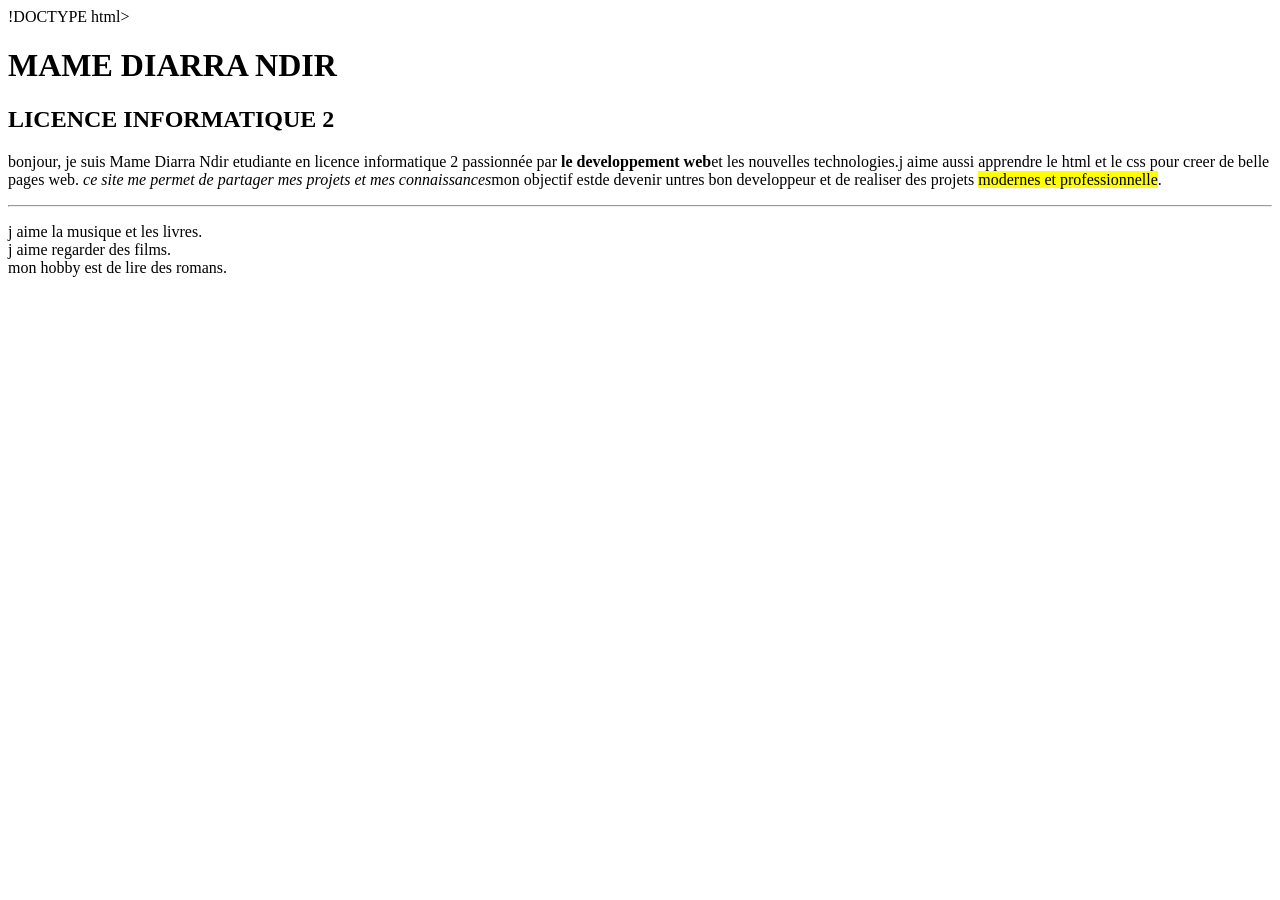
<file: index.HTML>
!DOCTYPE html>
<html lang="en">
<head>
    <meta charset="UTF-8">
    <meta name="viewport" content="width=device-width, initial-scale=1.0">
    <title>document</title>
</head>
<body>
    <h1>MAME DIARRA NDIR</h1>
    <H2>LICENCE INFORMATIQUE 2</H2>
    <P>bonjour, je suis Mame Diarra Ndir etudiante en licence informatique 2 passionnée par <STrong>le developpement web</STrong>et les nouvelles technologies.j aime aussi apprendre le html et le css pour creer de belle pages web. <em>ce site me permet de partager mes projets et mes connaissances</em>mon objectif estde devenir untres bon developpeur et de realiser des projets <mark>modernes et professionnelle</mark>.</P>
    <hr>
    <p>j aime la musique et les livres. <br>j aime regarder des films. <br>mon hobby est de lire des romans.</p>
    
</body>
</html>
</file>
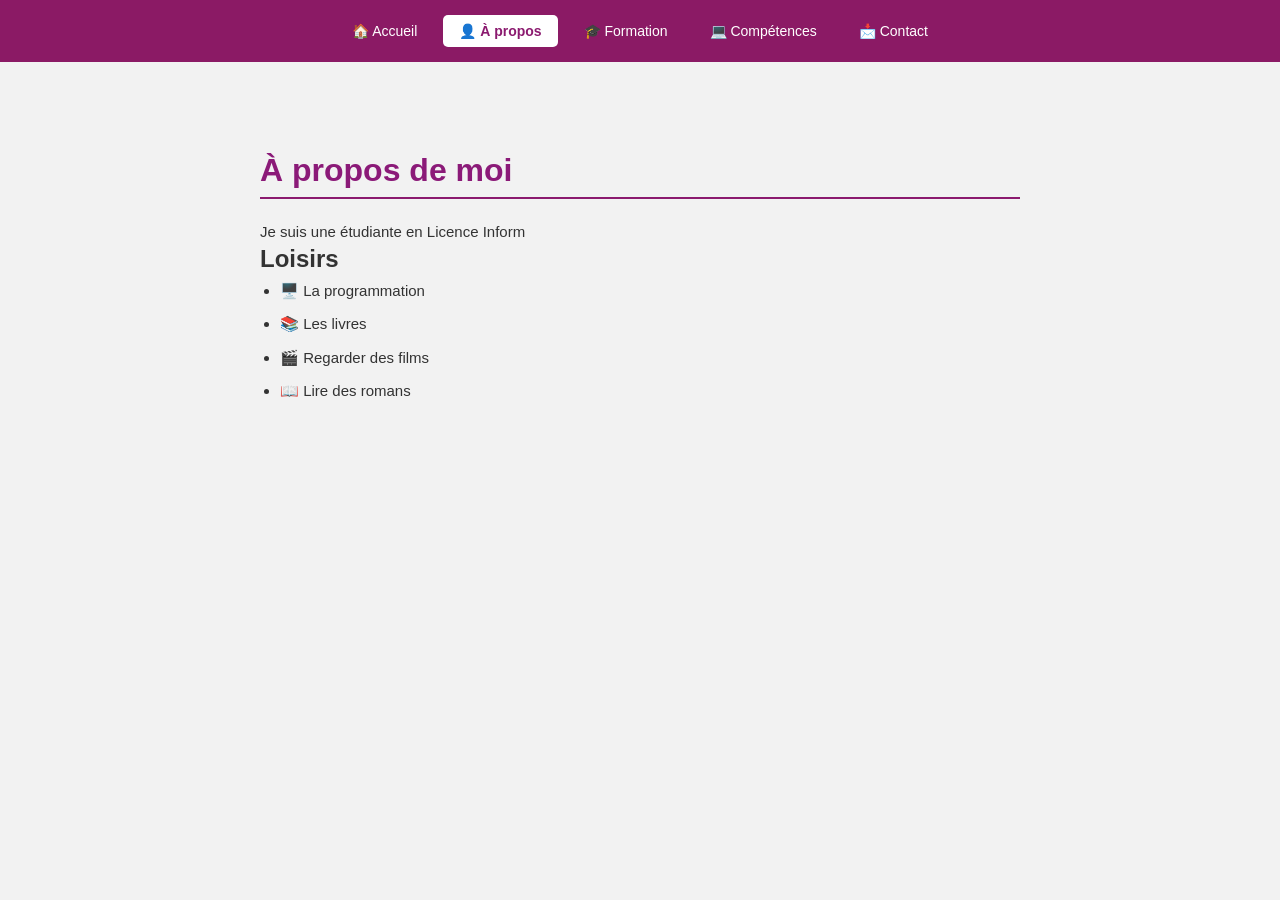
<file: apropos.HTML>
<!DOCTYPE html>
<html lang="fr">
<head>
    <meta charset="UTF-8">
    <meta name="viewport" content="width=device-width, initial-scale=1.0">
    <title>À propos - Mame Diarra</title>
    <link rel="stylesheet" href="style.css">
</head>
<body>

    <nav>
        <a href="accueil.HTML">🏠 Accueil</a>
        <a href="apropos.html" class="active">👤 À propos</a>
        <a href="formation.html">🎓 Formation</a>
        <a href="competences.html">💻 Compétences</a>
        <a href="contact.html">📩 Contact</a>
    </nav>

    <div class="page">
        <h1>À propos de moi</h1>
        <p id="texte-anime"></p> 
        <script src="script.js"></script>
        <h2>Loisirs</h2>
        <ul>
            <li>🖥️ La programmation</li>
            <li>📚 Les livres</li>
            <li>🎬 Regarder des films</li>
            <li>📖 Lire des romans</li>
        </ul>
    </div>

</body>
</html>
</file>
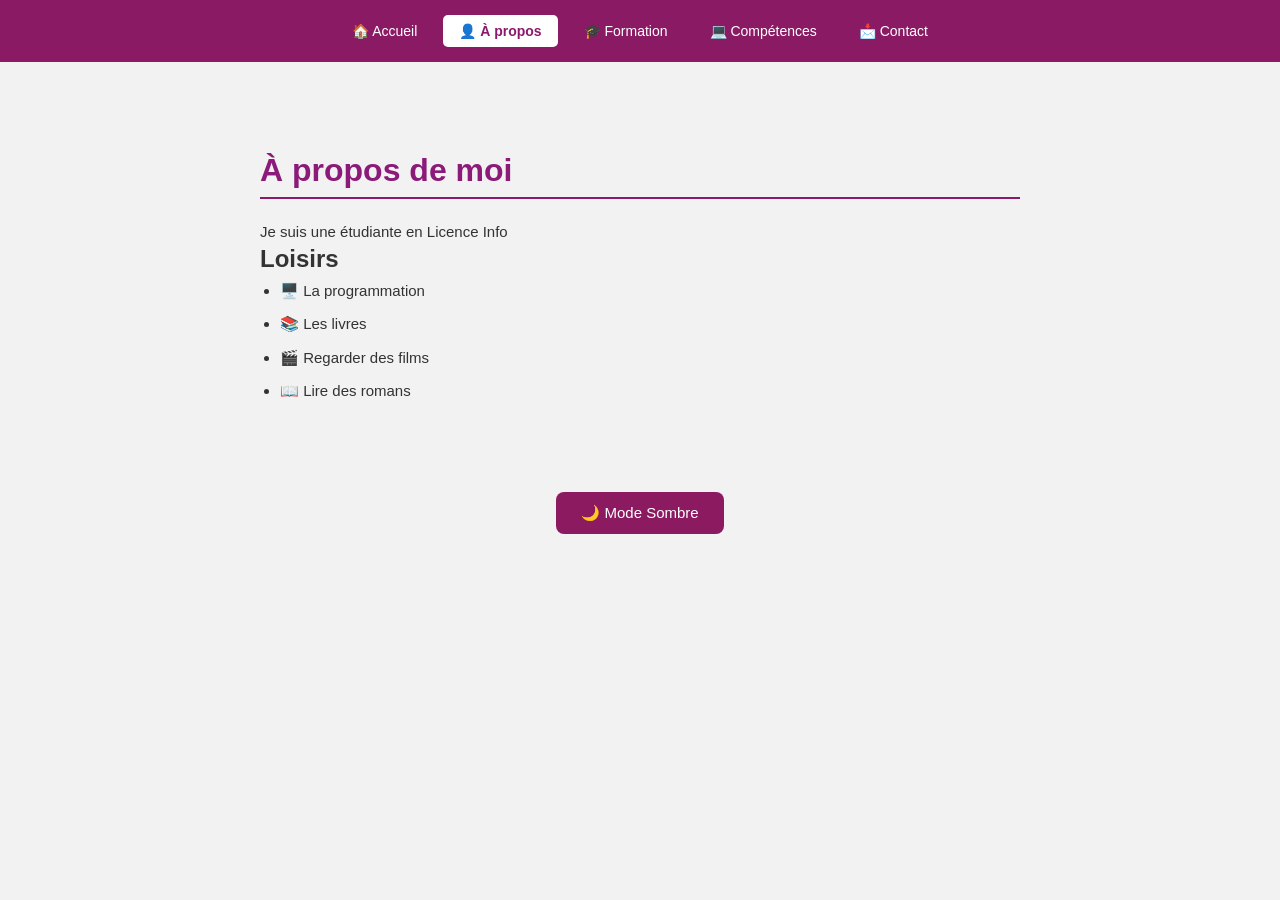
<file: apropos.html>
<!DOCTYPE html>
<html lang="fr">
<head>
    <meta charset="UTF-8">
    <meta name="viewport" content="width=device-width, initial-scale=1.0">
    <title>À propos - Mame Diarra</title>
    <link rel="stylesheet" href="style.css">
</head>
<body>

    <nav>
        <a href="accueil.html">🏠 Accueil</a>
        <a href="apropos.html" class="active">👤 À propos</a>
        <a href="formation.html">🎓 Formation</a>
        <a href="competences.html">💻 Compétences</a>
        <a href="contact.html">📩 Contact</a>
    </nav>

    <div class="page">
        <h1>À propos de moi</h1>
        <p id="texte-anime"></p> 
        <script src="script.js"></script>
        <h2>Loisirs</h2>
        <ul>
            <li>🖥️ La programmation</li>
            <li>📚 Les livres</li>
            <li>🎬 Regarder des films</li>
            <li>📖 Lire des romans</li>
        </ul>
    </div>
<div style="text-align:center; padding:10px;">
    <button id="btnMode">🌙 Mode Sombre</button>
</div>
    <script src="script.js"></script>
</body>
</body>
</html>
</file>
<file: style.css>
* {
    margin: 0;
    padding: 0;
    box-sizing: border-box;
    font-family: Arial, sans-serif;
}

body {
    background-color: #f2f2f2;
}

.cv {
    max-width: 900px;
    background-color: white;
    margin: 30px auto;
    display: flex;
    border-radius: 10px;
    overflow: hidden;
    box-shadow: 0 0 15px rgba(0,0,0,0.2);
}

/* COLONNE GAUCHE */
.left {
    width: 35%;
    background-color: #8b1a58;
    color: white;
    padding: 30px;
}

.photo {
    width: 150px;
    height: 150px;
    border-radius: 50%;
    margin: 0 auto 20px auto;
    overflow: hidden;
    border: 4px solid white;
}

.photo img {
    width: 100%;
    height: 100%;
    object-fit: cover;
}

.left h1 {
    text-align: center;
    font-size: 18px;
    margin-bottom: 5px;
}

.left .titre {
    text-align: center;
    font-size: 13px;
    margin-bottom: 20px;
    opacity: 0.85;
}

.left h2 {
    border-bottom: 2px solid white;
    color: white;
    padding-bottom: 5px;
    margin-top: 25px;
    margin-bottom: 10px;
    font-size: 15px;
    text-transform: uppercase;
}

.left p {
    font-size: 13px;
    margin-bottom: 6px;
    line-height: 1.6;
}

.left ul {
    padding-left: 18px;
}

.left li {
    margin-bottom: 8px;
    font-size: 13px;
}

/* COLONNE DROITE */
.right {
    width: 65%;
    padding: 35px 30px;
    background-color: #fff;
}

.right h2 {
    color: #8b1a52;
    border-bottom: 2px solid #8b1a52;
    padding-bottom: 5px;
    margin-top: 25px;
    margin-bottom: 12px;
    font-size: 16px;
    text-transform: uppercase;
}

.right h2:first-child {
    margin-top: 0;
}

.right p {
    font-size: 14px;
    line-height: 1.7;
    color: #333;
}

.right ul {
    padding-left: 20px;
}

.right li {
    margin-bottom: 8px;
    font-size: 14px;
    color: #333;
    line-height: 1.5;
}

.boutons {
    display: flex;
    justify-content: center;
    gap: 20px;
    margin: 20px auto;
}

button {
    padding: 12px 30px;
    background-color: #8b1a58;
    color: white;
    border: none;
    border-radius: 8px;
    font-size: 16px;
    cursor: pointer;
}

button:hover {
    background-color: #5a1041;
}

@media print {
    .boutons {
        display: none;
    }
}
 nav {
    background-color: #8b1a60;
    display: flex;
    justify-content: center;
    gap: 10px;
    padding: 15px;
}

nav a {
    color: white;
    text-decoration: none;
    padding: 8px 16px;
    border-radius: 5px;
    font-size: 14px;
}

nav a:hover {
    background-color: #5a103b;
}

nav a.active {
    background-color: white;
    color: #8b1a6f;
    font-weight: bold;
}
    * {
    margin: 0;
    padding: 0;
    box-sizing: border-box;
    font-family: Arial, sans-serif;
}

body {
    background-color: #f2f2f2;
}

/* NAVIGATION */
nav {
    background-color: #8b1a65;
    display: flex;
    justify-content: center;
    gap: 10px;
    padding: 15px;
}

nav a {
    color: white;
    text-decoration: none;
    padding: 8px 16px;
    border-radius: 5px;
    font-size: 14px;
}

nav a:hover {
    background-color: #5a104e;
}

nav a.active {
    background-color: white;
    color: #8b1a6f;
    font-weight: bold;
}

/* PAGES */
.page {
    max-width: 800px;
    margin: 40px auto;
    padding: 20px;
}

/* ACCUEIL */
.accueil {
    text-align: center;
}

.accueil .photo {
    width: 180px;
    height: 180px;
    border-radius: 50%;
    overflow: hidden;
    margin: 0 auto 20px auto;
    border: 5px solid #8b1a72;
}

.accueil .photo img {
    width: 100%;
    height: 100%;
    object-fit: cover;
}

.accueil h1 {
    font-size: 28px;
    color: #8b1a6f;
    margin-bottom: 10px;
}

.accueil .titre {
    font-size: 16px;
    color: #666;
    margin-bottom: 15px;
}

.accueil .description {
    font-size: 15px;
    margin-bottom: 25px;
}

/* BOUTON */
.btn {
    background-color: #8b1a69;
    color: white;
    padding: 12px 25px;
    border-radius: 8px;
    text-decoration: none;
    font-size: 15px;
}

.btn:hover {
    background-color: #5a1056;
}

/* TITRES */
h1 {
    color: #8b1a78;
    border-bottom: 2px solid #8b1a6f;
    padding-bottom: 8px;
    margin-bottom: 20px;
    margin-top: 30px;
}

h2 {
    color: #333;
    margin-bottom: 5px;
}

p, li {
    font-size: 15px;
    line-height: 1.7;
    color: #333;
}

ul {
    padding-left: 20px;
}

li {
    margin-bottom: 8px;
}

/* CARTES */
.carte {
    background-color: white;
    border-left: 5px solid #8b1a82;
    padding: 20px;
    border-radius: 8px;
    margin-bottom: 15px;
    box-shadow: 0 2px 8px rgba(0,0,0,0.1);
}

/* GRILLE COMPETENCES */
.grille {
    display: flex;
    flex-wrap: wrap;
    gap: 15px;
    margin-bottom: 20px;
}

.grille .carte {
    flex: 1;
    min-width: 150px;
    text-align: center;
    font-size: 16px;
    font-weight: bold;
    color: #8b1a7c;
}
    
    
    


/* FORMULAIRE */
.champ {
    margin-bottom: 15px;
}

.champ label {
    display: block;
    font-weight: bold;
    color: #8b1a69;
    margin-bottom: 5px;
}

.champ input,
.champ textarea {
    width: 100%;
    padding: 10px;
    border: 2px solid #ddd;
    border-radius: 8px;
    font-size: 14px;
    outline: none;
}

.champ input:focus,
.champ textarea:focus {
    border-color: #8b1a82;
}

button {
    background-color: #8b1a60;
    color: white;
    padding: 12px 25px;
    border: none;
    border-radius: 8px;
    font-size: 15px;
    cursor: pointer;
    margin-top: 10px;
}

button:hover {
    background-color: #5a104a;
}

/* MESSAGE DE CONFIRMATION */
.confirmation {
    display: none;
    background-color: #d4edda;
    color: #57154c;
    padding: 15px;
    border-radius: 8px;
    margin-top: 15px;
    font-weight: bold;
    text-align: center;
}
body {
    animation: fadeIn 0.8s ease-in;
}
/*chaque page apparait dou*/
@keyframes fadeIn {
    from {
        opacity: 0;
    }
    to {
        opacity: 1;
    }
}

.page {
    animation: fadeIn 0.8s ease-in;
}
/*chaque carte glisse doucement/*
.carte {
    background-color: white;
    border-left: 5px solid #8B1A1A;
    padding: 20px;
    border-radius: 8px;
    margin-bottom: 15px;
    box-shadow: 0 2px 8px rgba(0,0,0,0.1);
    opacity: 0;
    animation: glisserVersHaut 0.6s ease forwards;
}

@keyframes glisserVersHaut {
    from {
        opacity: 0;
        transform: translateY(30px);
    }
    to {
        opacity: 1;
        transform: translateY(0);
    }
}

/* Pour que chaque carte apparaisse l'une après l'autre */
.carte {
    background-color: white;
    border-left: 5px solid #8B1A1A;
    padding: 20px;
    border-radius: 8px;
    margin-bottom: 15px;
    box-shadow: 0 2px 8px rgba(0,0,0,0.1);
    opacity: 0;
    animation: glisserVersHaut 0.6s ease forwards;
}

@keyframes glisserVersHaut {
    from {
        opacity: 0;
        transform: translateY(30px);
    }
    to {
        opacity: 1;
        transform: translateY(0);
    }
}

/* Pour que chaque carte apparaisse l'une après l'autre */
.carte:nth-child(1) { animation-delay: 0.1s; }
.carte:nth-child(2) { animation-delay: 0.3s; }
.carte:nth-child(3) { animation-delay: 0.5s; }
.carte:nth-child(4) { animation-delay: 0.7s; }
#qrcode {
    display: flex;
    justify-content: center;
    margin: 20px 0;
}
/* MODE SOMBRE */
body.sombre {
    background-color: #121212;
    color: white;
}

body.sombre .right {
    background-color: #1e1e1e;
    color: white;
}

body.sombre nav {
    background-color: #1a1a1a;
}

body.sombre .carte {
    background-color: #2a2a2a;
    color: white;
}

body.sombre h1, 
body.sombre h2 {
    color: #bb86fc;
}
</file>
